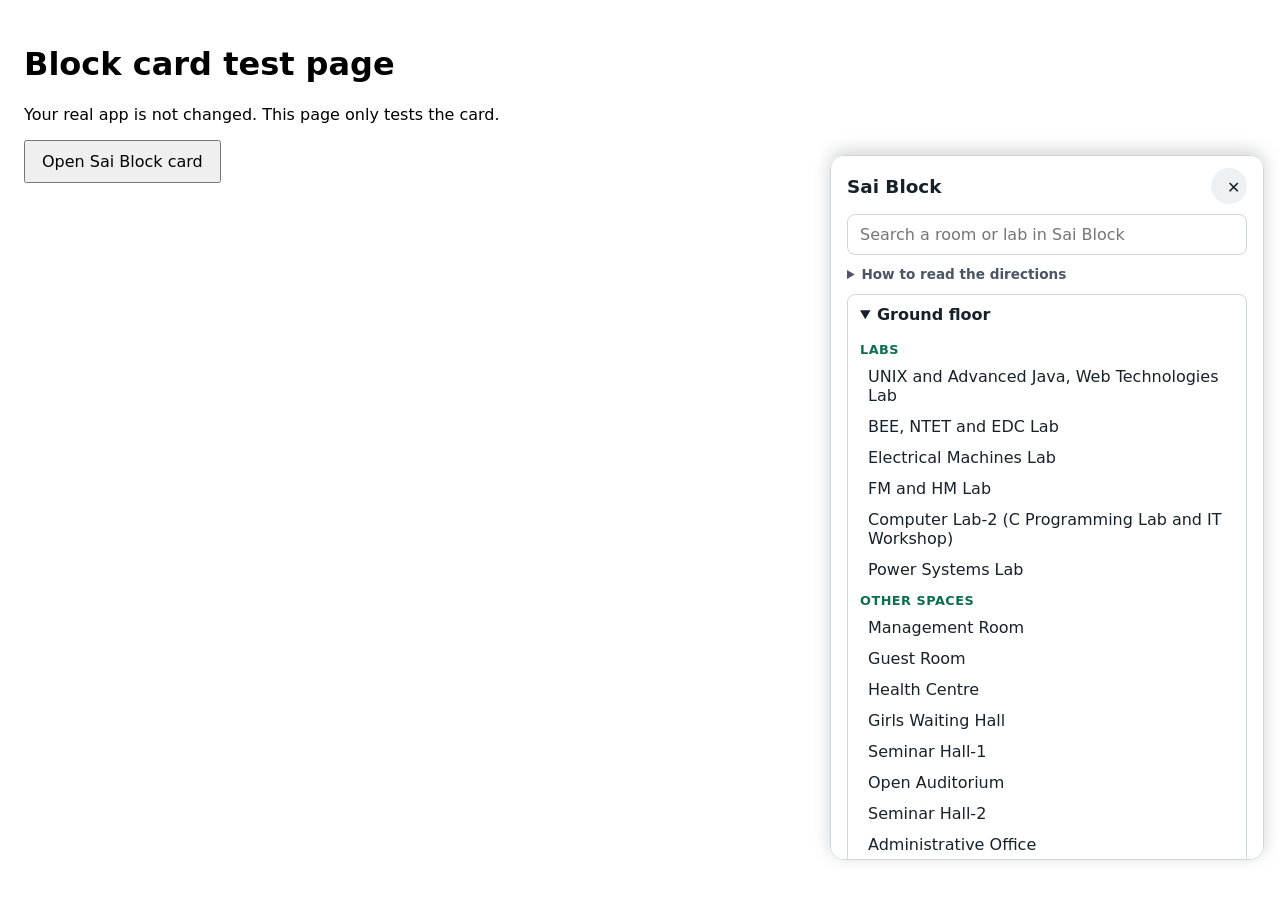
<file: card-test.html>
<!DOCTYPE html>
<html lang="en">

<head>
    <meta charset="UTF-8" />
    <meta name="viewport" content="width=device-width, initial-scale=1" />
    <title>Card test</title>
    <link rel="stylesheet" href="card.css" />
    <style>
        body {
            font-family: system-ui, sans-serif;
            padding: 16px;
        }

        button {
            padding: 10px 16px;
            font: inherit;
        }
    </style>
</head>

<body>
    <h1>Block card test page</h1>
    <p>Your real app is not changed. This page only tests the card.</p>
    <button id="open-btn" type="button">Open Sai Block card</button>

    <script type="module">
        import { loadBlocks, openBlockCard } from "./js/card.js";

        await loadBlocks();
        document.getElementById("open-btn").addEventListener("click", () => openBlockCard("sai-block"));
        openBlockCard("sai-block"); // also open it right away
    </script>
</body>

</html>
</file>
<file: card.css>
/* card.css - styles for the block info card (keeps style.css untouched) */

.block-card {
    --ink: #17212b;
    --surface: #ffffff;
    --page: #eef1f4;
    --border: #cfd6dd;
    --accent: #0b6e4f;
    --accent-soft: #e3f2ec;

    position: fixed;
    z-index: 2000;
    left: 0;
    right: 0;
    bottom: 0;
    max-height: 55vh;
    /* leaves the top of the map visible on a phone */
    overflow-y: auto;
    padding: 12px 16px 16px;
    color: var(--ink);
    background: var(--surface);
    border-top: 1px solid var(--border);
    border-radius: 14px 14px 0 0;
    box-shadow: 0 -4px 18px rgba(0, 0, 0, 0.18);
    font-family: system-ui, -apple-system, "Segoe UI", Roboto, sans-serif;
}

.block-card[hidden] {
    display: none;
}

/* Laptop: a side panel instead of a bottom sheet */
@media (min-width: 768px) {
    .block-card {
        left: auto;
        right: 16px;
        bottom: 40px;
        /* keeps the map credit line visible */
        width: 400px;
        max-height: 75vh;
        border: 1px solid var(--border);
        border-radius: 14px;
    }
}

.bc-header {
    display: flex;
    align-items: center;
    justify-content: space-between;
    gap: 8px;
}

.bc-title {
    margin: 0;
    font-size: 1.15rem;
}

.bc-close {
    width: 36px;
    height: 36px;
    font-size: 1rem;
    color: var(--ink);
    background: var(--page);
    border: 0;
    border-radius: 50%;
    cursor: pointer;
}

.bc-search {
    position: relative;
    margin-top: 10px;
}

.bc-input {
    width: 100%;
    padding: 10px 12px;
    font: inherit;
    color: var(--ink);
    background: var(--surface);
    border: 1px solid var(--border);
    border-radius: 8px;
}

.bc-input:focus-visible,
.bc-close:focus-visible,
.bc-suggestion:focus-visible,
.bc-rooms li:focus-visible,
.bc-floor summary:focus-visible {
    outline: 3px solid #1d4ed8;
    outline-offset: 2px;
}

.bc-suggestions {
    margin: 6px 0 0;
    padding: 0;
    list-style: none;
}

.bc-suggestion {
    display: flex;
    justify-content: space-between;
    gap: 12px;
    width: 100%;
    padding: 10px 12px;
    font: inherit;
    text-align: left;
    color: var(--ink);
    background: var(--page);
    border: 0;
    border-bottom: 1px solid var(--border);
    cursor: pointer;
}

.bc-suggestion:hover {
    background: var(--accent-soft);
}

.bc-s-floor {
    flex-shrink: 0;
    font-size: 0.85rem;
    color: #4b5563;
}

.bc-more {
    padding: 8px 12px;
    font-size: 0.85rem;
    color: #4b5563;
}

.bc-answer {
    margin-top: 10px;
    padding: 10px 12px;
    line-height: 1.4;
    background: var(--accent-soft);
    border-left: 4px solid var(--accent);
    border-radius: 6px;
}

.bc-note {
    margin: 10px 0;
    font-size: 0.85rem;
    line-height: 1.4;
    color: #4b5563;
}

.bc-note summary {
    cursor: pointer;
    font-weight: 600;
}

.bc-note summary:focus-visible {
    outline: 3px solid #1d4ed8;
    outline-offset: 2px;
}

.bc-note p {
    margin: 6px 0 0;
}

.bc-floor {
    margin-bottom: 6px;
    border: 1px solid var(--border);
    border-radius: 8px;
}

.bc-floor summary {
    padding: 10px 12px;
    font-weight: 600;
    cursor: pointer;
}

.bc-group {
    margin: 8px 12px 4px;
    font-size: 0.8rem;
    letter-spacing: 0.04em;
    text-transform: uppercase;
    color: var(--accent);
}

.bc-rooms {
    margin: 0 0 8px;
    padding: 0 12px;
    list-style: none;
}

.bc-rooms li {
    padding: 6px 8px;
    border-radius: 6px;
    cursor: pointer;
}

.bc-rooms li:hover {
    background: var(--page);
}

.bc-rooms li.bc-highlight {
    font-weight: 600;
    background: var(--accent-soft);
}

/* ---------- Make the answer message impossible to miss ---------- */

.bc-search {
    margin-bottom: 10px;
}

/* The message stays at the top of the card while you scroll the list */
.bc-answer {
    position: sticky;
    top: 0;
    z-index: 2;
    margin-top: 0;
    box-shadow: 0 4px 10px rgba(0, 0, 0, 0.15);
}

/* A short flash so the eye goes to the message */
.bc-flash {
    animation: bc-flash 1.2s ease-out;
}

@keyframes bc-flash {
    0% {
        background: #ffe9a8;
    }

    100% {
        background: var(--accent-soft);
    }
}

@media (prefers-reduced-motion: reduce) {
    .bc-flash {
        animation: none;
    }
}

/* The directions text shown under the chosen room */
.bc-inline {
    margin-top: 2px;
    font-size: 0.85rem;
    font-weight: 400;
    color: #4b5563;
}

/* When the list scrolls to a room, keep it clear of the sticky message */
.bc-rooms li {
    scroll-margin-top: 110px;
    scroll-margin-bottom: 12px;
}
</file>
